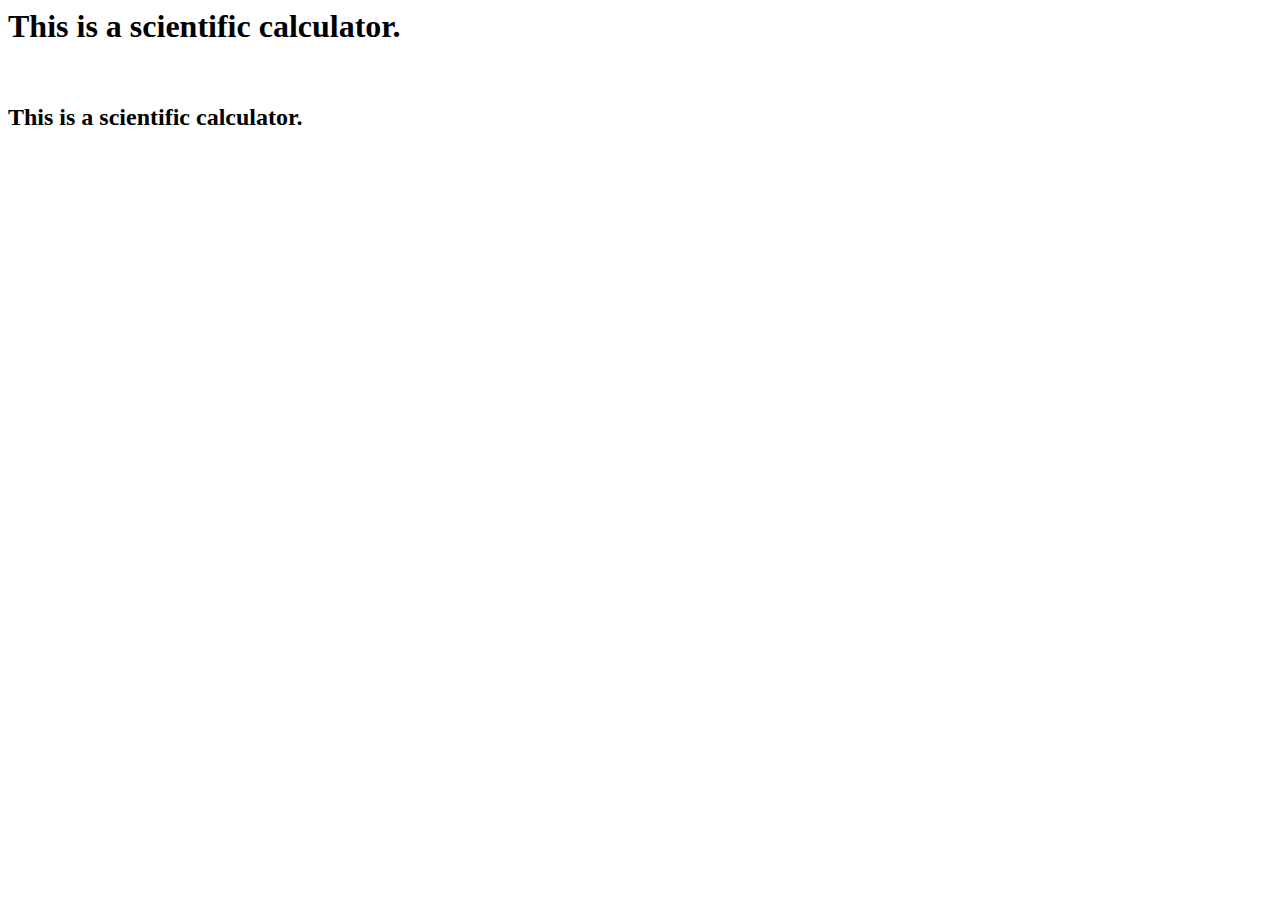
<file: index.html>
<html>

	<head>
		<title>Scientific Calculator For Ceng495</title>
	</head>

	<body>
		<h1>This is a scientific calculator.</h1>
		<br/>
		<h2>This is a scientific calculator.</h2>
	</body>

</html>
</file>
